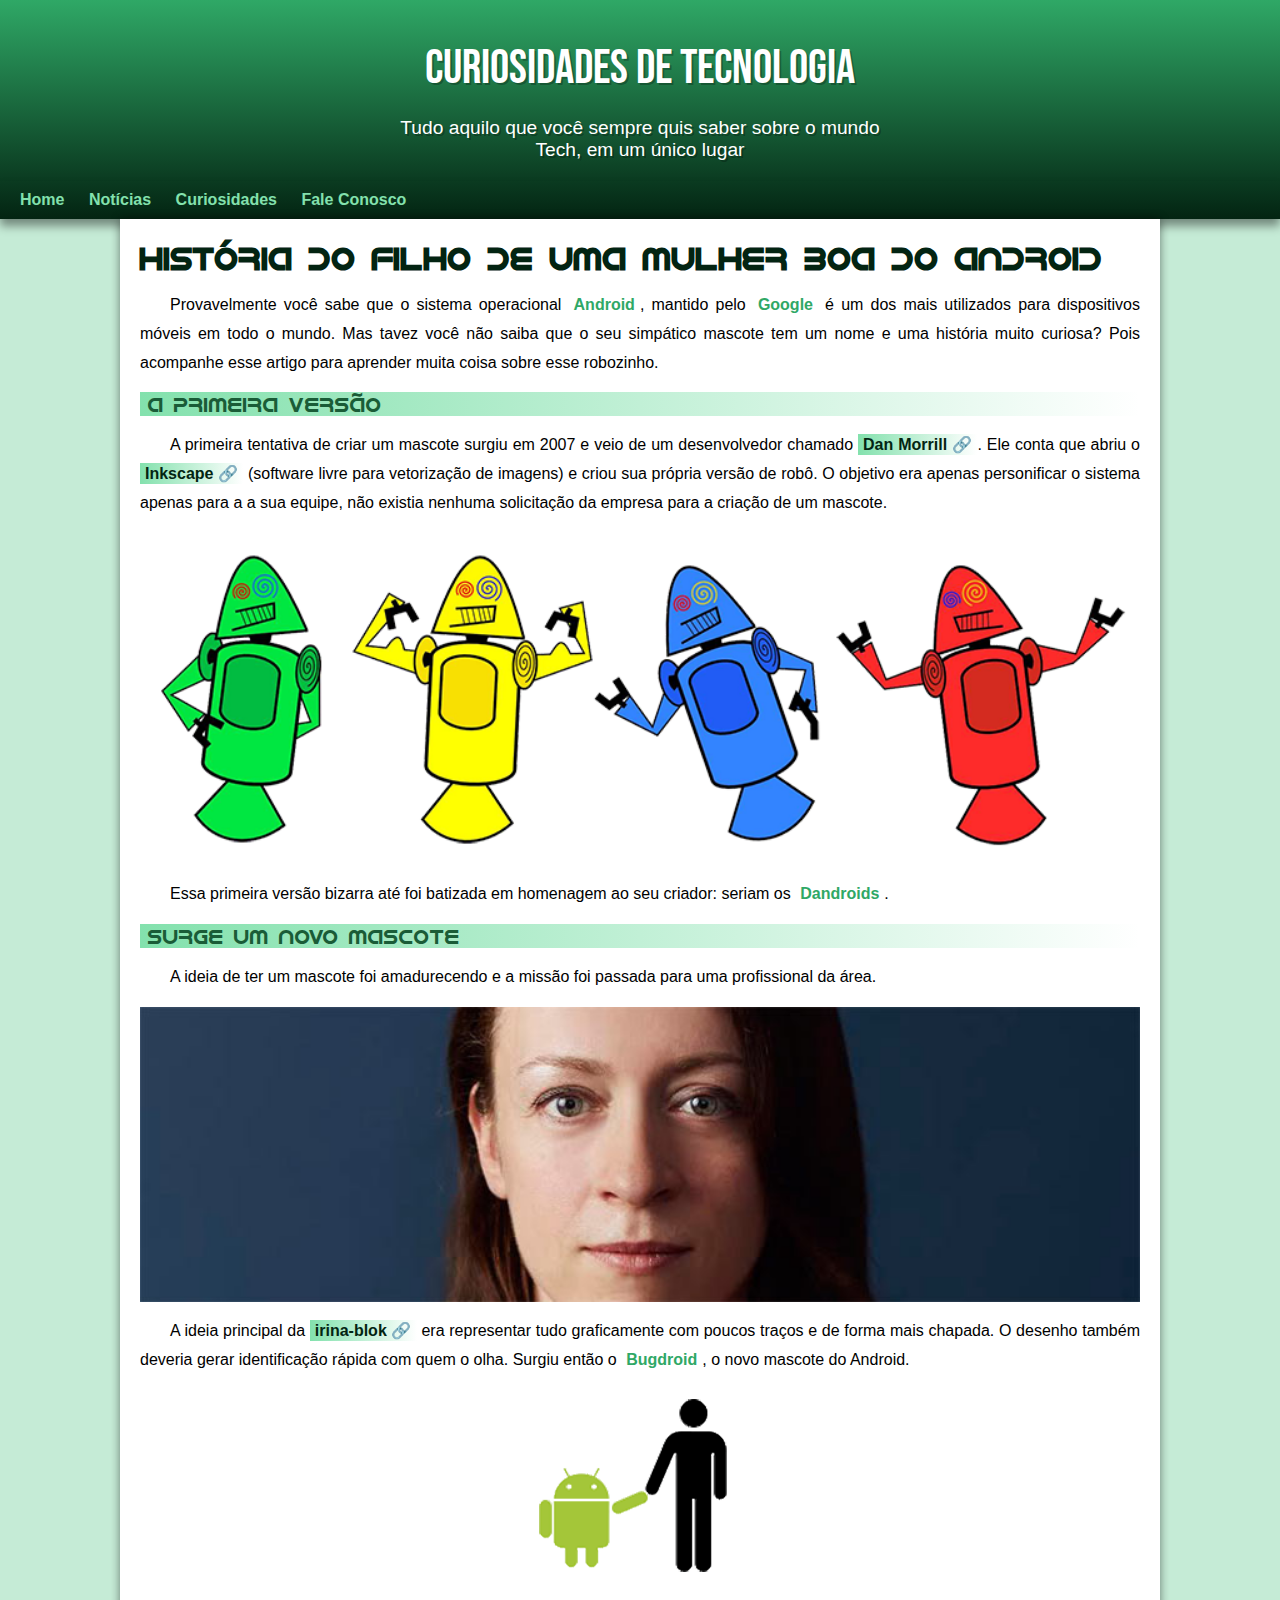
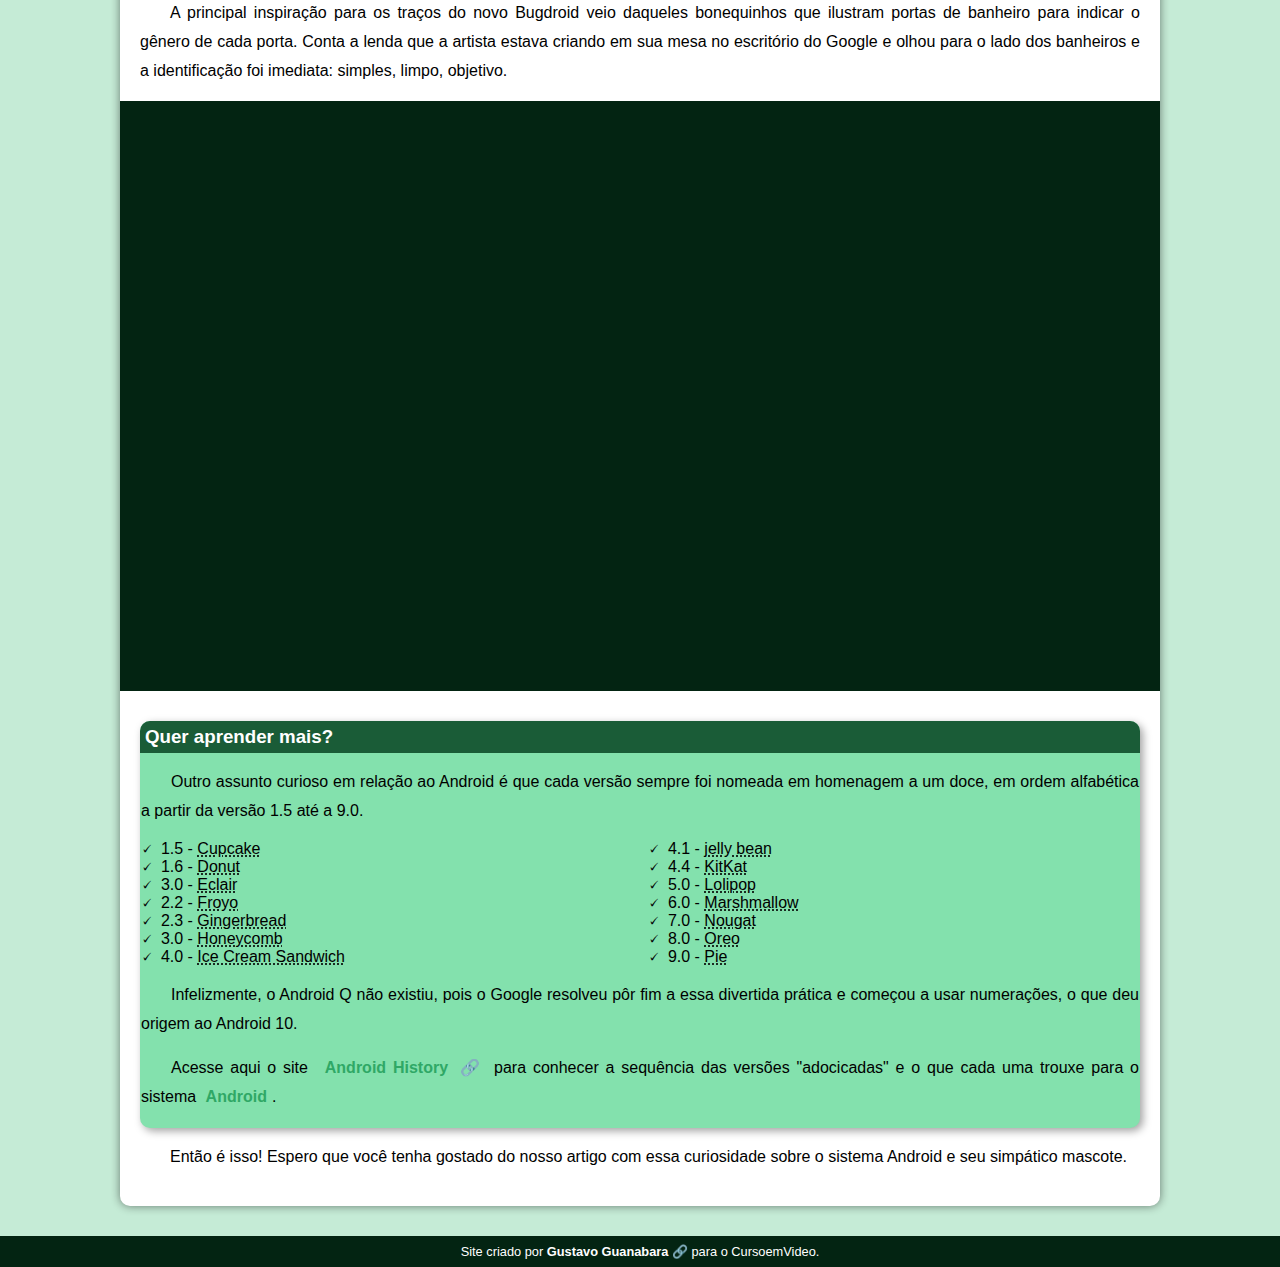
<file: Exercicios/index.html>
<!DOCTYPE html>
<html lang="PT-BR">
<head>
    <meta charset="UTF-8">
    <meta name="viewport" content="width=device-width, initial-scale=1.0">
    <title>Curiosadades de tecnologia</title>
    <link rel="shortcut icon" href="imagens/favicon.ico" type="image/x-icon">
    <link rel="stylesheet" href="style.css">
</head>


<body>

<!--CABEÇALHO-->
    <header>

        <h1>Curiosidades de Tecnologia</h1>
        <p class="paragrafo">Tudo aquilo que você sempre quis saber sobre o mundo Tech, em um único lugar</p>

<!--MENU-->
        <nav>
            
                <a href="#">Home</a>
                <a href="#">Notícias</a>
                <a href="#">Curiosidades</a>
                <a href="#">Fale Conosco</a>
        </nav>


    </header>



<!--CORPO DO SITE-->
    <main>

        <article>

            <h1>História do Filho de uma mulher boa do Android</h1>

            <p>Provavelmente você sabe que o sistema operacional <strong>Android</strong>, mantido pelo <strong>Google</strong> é um dos mais utilizados para dispositivos móveis em todo o mundo. Mas tavez você não saiba que o seu simpático mascote tem um nome e uma história muito curiosa? Pois acompanhe esse artigo para aprender muita coisa sobre esse robozinho.</p>
        

        
            <h2>A primeira versão</h2>

            <p>A primeira tentativa de criar um mascote surgiu em 2007 e veio de um desenvolvedor chamado <a href="https://androidcommunity.com/dan-morrill-shows-us-the-android-mascot-that-almost-was-20130103/" target="_blank" class="externo">Dan Morrill</a>. Ele conta que abriu o <a href="https://inkscape.org/pt-br/" target="_blank" class="externo">Inkscape</a> (software livre para vetorização de imagens) e criou sua própria versão de robô. O objetivo era apenas personificar o sistema apenas para a a sua equipe, não existia nenhuma solicitação da empresa para a criação de um mascote.</p>

            <!--IMAGENS DINAMICAS-->
            <picture>

                <source media="(max-width:670px)" srcset="imagens/dan-droids-pq.png" type="image/png">

                <img src="imagens/dan-droids.png" alt="primeiro mascote do android">
                
            </picture>

            <p>Essa primeira versão bizarra até foi batizada em homenagem ao seu criador: seriam os <strong>Dandroids</strong>.</p>
            

            
            <h2>Surge um novo mascote</h2>

            <p>A ideia de ter um mascote foi amadurecendo e a missão foi passada para uma profissional da área. </p>

           <!--IMAGENS DINAMICAS-->
            <PIcture>
                <source media="(max-width:670px )" srcset="imagens/irina-blok-pq.jpg" type="image/jpg">

                <img src="imagens/irina-blok.jpg" alt="Criadora do mascote Android">               
            </PIcture>

            <p>A ideia principal da 
            <a href="https://www.irinablok.com/" target="_blank" class="externo">irina-blok</a> era representar tudo graficamente com poucos traços e de forma mais chapada. O desenho também deveria gerar identificação rápida com quem o olha. Surgiu então o <strong> Bugdroid</strong>, o novo mascote do Android.</p>

                
            <img src="imagens/bugdroid.png" alt="mascote Android" class="pequena">

            <p>A principal inspiração para os traços do novo Bugdroid veio daqueles bonequinhos que ilustram portas de banheiro para indicar o gênero de cada porta. Conta a lenda que a artista estava criando em sua mesa no escritório do Google e olhou para o lado dos banheiros e a identificação foi imediata: simples, limpo, objetivo.</p>
            

            
            <div class="video"><iframe width="560" height="315" src="https://www.youtube.com/embed/l2UDgpLz20M?si=afIXEjR0hmh_9nrL" title="YouTube video player" frameborder="0" allow="accelerometer; autoplay; clipboard-write; encrypted-media; gyroscope; picture-in-picture; web-share" allowfullscreen class="video01"></iframe></div>
            
           


            
            <aside>

                <H3>Quer aprender mais? </H3>

                <P>Outro assunto curioso em relação ao Android é que cada versão sempre foi nomeada em homenagem a um doce, em ordem alfabética a partir da versão 1.5 até a 9.0.</P>
                    
                    <ul>
                        <li>1.5 - <abbr title="Bolo de copo">Cupcake</abbr>
                        </li>
                        
                        <li>1.6 - <abbr title="Rosquinha">Donut</abbr></li>

                        <li>3.0 - <abbr title="Bomba">Eclair</abbr></li>

                        <li>2.2 - <abbr title="Iogurte">Froyo</abbr></li>

                        <li>2.3 - <abbr title="Biscoito de gengibre">Gingerbread</abbr></li>

                        <li>3.0 - <abbr title="Favo de mel">Honeycomb</abbr></li>

                        <li>4.0 - <abbr title="Sandwich de sorvete">Ice Cream Sandwich</abbr></li>
                         
                          <li>4.1 - <abbr title="jujuba">jelly bean</abbr></li>

                        <li>4.4 - <abbr title="kitkat">KitKat</abbr></li>

                        <li>5.0 - <abbr title="pirulito">Lolipop</abbr></li>

                        <li>6.0 - <abbr title="Marshmallow">Marshmallow</abbr></li>

                        <li>7.0 - <abbr title="torrone">Nougat</abbr></li>

                        <li>8.0 - <abbr title="oreo">Oreo</abbr></li>

                        <li>9.0 - <abbr title="Torta">Pie</abbr></li>

                    </uL>
                    
                    <p>Infelizmente, o Android Q não existiu, pois o Google resolveu pôr fim a essa divertida prática e começou a usar numerações, o que deu origem ao Android 10.
                    </p>

                    <p>
                        Acesse aqui o site
                        
                        <!--link externo-->
                        <a href="https://www.android.com/intl/pt_pt/history/" target="_blank" rel= "external" class="externo"><Strong>Android History</Strong></a>
                        
                         para conhecer a sequência das versões "adocicadas" e o que cada uma trouxe para o sistema <strong>Android</strong>.
                    </p>
            </aside>
                     
                <p>Então é isso! Espero que você tenha gostado do nosso artigo com essa curiosidade sobre o sistema Android e seu simpático mascote.</p>
        </article>     
    </main>


    <!--RODA PÉ-->
    <footer>
        <p>Site criado por <a href="https://gustavoguanabara.github.io/" target="_blank" class="externo">Gustavo Guanabara</a> para o CursoemVideo.</p>
    </footer>
    <!--RODA PÉ-->


</body>
</html>
</file>
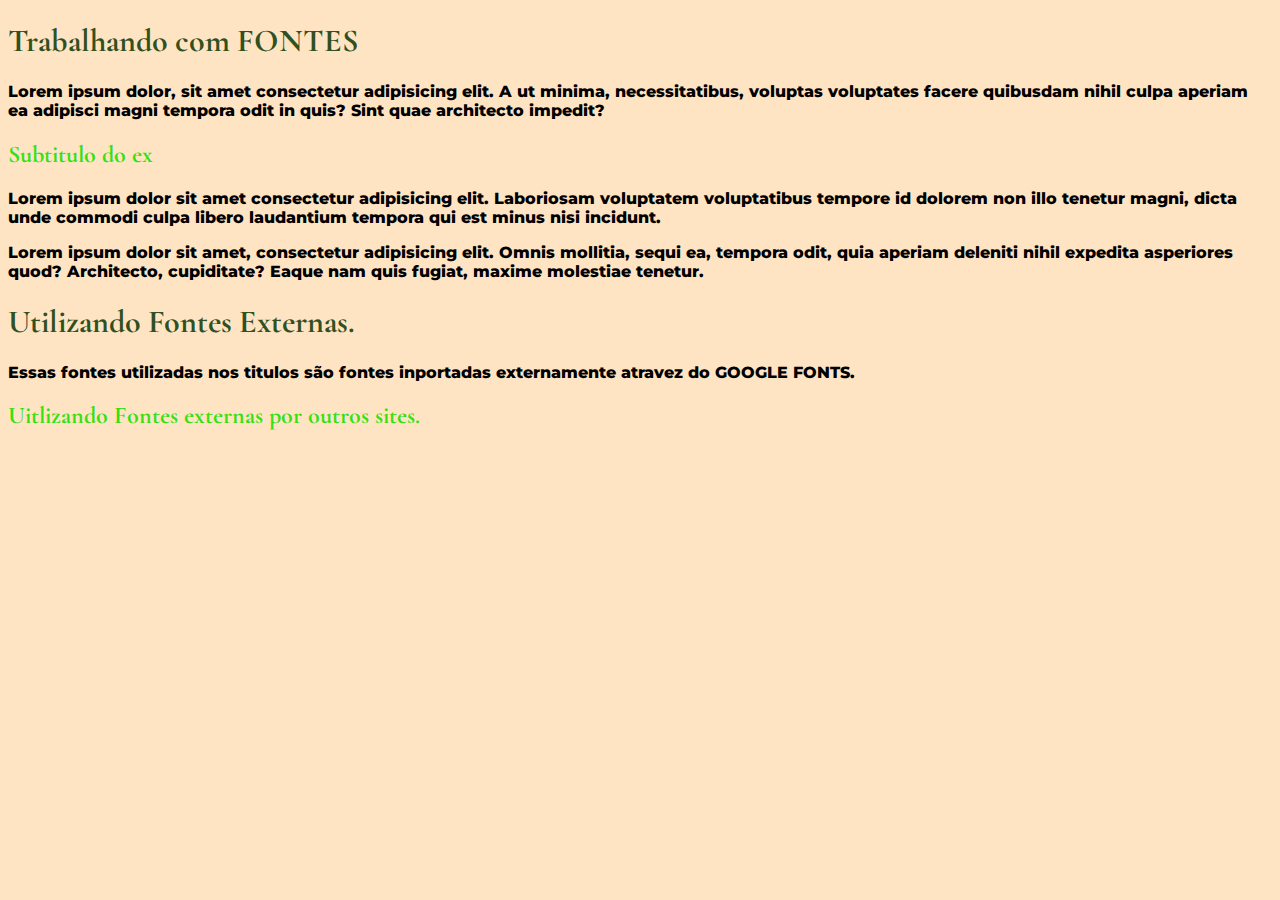
<file: Exercicios/Fontes/Font01.html>
<!DOCTYPE html>
<html lang="PT-BR">
<head>
    <meta charset="UTF-8">
    <meta name="viewport" content="width=device-width, initial-scale=1.0">
    <title>FONTES EM CSS</title>
    <style>

    @import url('https://fonts.googleapis.com/css2?family=Anton&family=Cormorant+Garamond:ital,wght@0,400;1,300&display=swap');


        @import url('https://fonts.googleapis.com/css2?family=Montserrat:ital,wght@0,100;1,100&display=swap');

        @import url('https://fonts.googleapis.com/css2?family=Anton&display=swap');

        body{
            font-family: 'Montserrat', sans-serif;

            font-size: 1em;

            font-weight: 800;

            background-color: bisque;
        }

        h1{
            font-family: 'Cormorant Garamond', serif;
            color: rgba(9, 53, 1, 0.843);
            font-weight: 900;

        }

        h2{
            font-family: 'Cormorant Garamond', serif;
            color: rgba(40, 224, 8, 0.947);
            font-weight: 900;
        }
    </style>
</head>
<body>
    <H1>Trabalhando com FONTES</H1>
    <p>Lorem ipsum dolor, sit amet consectetur adipisicing elit. A ut minima, necessitatibus, voluptas voluptates facere quibusdam nihil culpa aperiam ea adipisci magni tempora odit in quis? Sint quae architecto impedit?</p>

    <h2>Subtitulo do ex</h2>
    <p>Lorem ipsum dolor sit amet consectetur adipisicing elit. Laboriosam voluptatem voluptatibus tempore id dolorem non illo tenetur magni, dicta unde commodi culpa libero laudantium tempora qui est minus nisi incidunt.</p>
    <p>Lorem ipsum dolor sit amet, consectetur adipisicing elit. Omnis mollitia, sequi ea, tempora odit, quia aperiam deleniti nihil expedita asperiores quod? Architecto, cupiditate? Eaque nam quis fugiat, maxime molestiae tenetur.</p>
    

    <h1>Utilizando Fontes Externas.</h1>

    <!-- IMPORTANDO AS FONTES DIRETO DO GOOGLE FONTES E COLOCANDO DENTRO DA TAG STYLE NO CSS.

         @import url('https://fonts.googleapis.com/css2?family=Rubik+Glitch+Pop&display=swap');


        @import url('https://fonts.googleapis.com/css2?family=Montserrat:ital,wght@0,100;1,100&display=swap');

        @import url('https://fonts.googleapis.com/css2?family=Anton&display=swap');

    -->

    <p>Essas fontes utilizadas nos titulos são fontes inportadas externamente atravez do GOOGLE FONTS.</p>

    <H2>Uitlizando Fontes externas por outros sites.</H2>

</body>
</html>
</file>
<file: Exercicios/style.css>
@charset "UTF-8";

        /*cores utilizadas
            #c5ebd6
            #83e1ad
            #3ddc84
            #2fa866
            #1a5c37
            #063d1e 
        */


        
@import url('https://fonts.googleapis.com/css2?family=Bebas+Neue&display=swap');

@font-face{
    font-family: 'android';
    src: url(Fontes/idroid.otf) format('opentype');
    font-weight: normal;
}

*{
    margin: 0PX;
    padding: 0PX;
}

:root{
    --cor0:#c5ebd6;
    --cor1:#83e1ad;
    --cor2:#3ddc84;
    --cor3:#2fa866;
    --cor4:#1a5c37;
    --cor5:#032412;

    --fonte-padrao: arial, verdana, helvetica, sans-serif;

    --fonte-destaque: "Bebas Neue", sans-serif;
    
    --fonte_android: 'android', sans-serif;
    

}



body{
    font-family:var(--fonte-padrao);
    background-color: var(--cor0);
}

 a.externo::after {

        content: '\00a0\1F517';
 }

header{
   background-image:linear-gradient(to bottom, var(--cor3), var(--cor5)) ;
    min-height: 150px;
    right: 10px;
    padding-top: 40px;
}

header > h1 {
    font-family: var(--fonte-destaque);
    color: white;
    text-align: center;
    margin-bottom: 20px;
    font-size: 3em;
    text-shadow: 2px 2px 0px rgba(0, 0, 0, 0.267);
    font-weight: normal;
    
}

header > p{
    color: white;
    font-family: var(--fonte-padrao);
    font-size: 1.2em;
    text-align: center;
    max-width: 500px;
    margin: auto;
    padding-bottom: 20px;
    padding-right: 10px;
    padding-left: 10px;
    text-shadow: 2px 2px 0px rgba(0, 0, 0, 0.267);
}

nav{    
    padding: 10px;
    box-shadow: 0px 7px 9px rgba(0, 0, 0, 0.415) ;   
    
}



nav > a {
    color: var(--cor1);
    padding: 10px;
    text-decoration: none;
    text-align:left ;
    font-weight: bold;
}

nav > a:hover{
    background-color: var(--cor3);
    color: var(--cor5);
    border-radius: 5px;
    transition-duration: .5s;
}

main{
    background-color: white;
    min-width:300px ;
    max-width: 1000px;
    margin: auto;
    margin-bottom: 30px;
    padding: 20px;
    box-shadow: 0px 0px 10px rgba(0, 0, 0, 0.481);
    border-bottom-right-radius:10px ;
    border-bottom-left-radius:10px ;
}

main  h1{
    color: var(--cor5);
    font-family: var(--fonte_android);
}

main h2{
    font-family: var(--fonte_android);
    color: var(--cor4);
    font-size: 1.3em;
    background-image:linear-gradient(to right, var(--cor1), transparent ) ;
    text-indent: 8px;
    font-weight: normal;

}

main p{
    margin: 15px 0px;
    text-align: justify;
    text-indent: 30px;
    font-size: 1em;
    line-height: 1.8em;
}

main img {
    width: 100%;
    display: block;
    margin: auto;
}

main img.pequena{
    max-width: 300px;
    display: block;
    margin: auto;
}

main strong{
    color: var(--cor3);
    font-weight: bold;
    padding: 2px 5px;
}

main a {
    text-decoration: none;
    font-weight: bold;
    color: var(--cor5);
    background-image:linear-gradient(to right, var(--cor1), transparent ) ;
    padding: 2px 5px;
}

main a:hover {
    text-decoration: underline;
    color: var(--cor4);
    background-color: var(--cor2);
}

div.video {
    background-color: var(--cor5);
    margin-bottom: 30px;
    margin: 0px -20px 30px -20px;
    padding: 20px;
    position: relative;
    padding-bottom: 57%;
}


div.video >iframe {
    position: absolute;
    top: 5%;
    left: 5%;
    width: 90%;
    height: 90%;
}

aside{
    background-color: var(--cor1);
    padding: 1px;
    border-radius: 10px;
    box-shadow: 3px 3px 8px rgba(0, 0, 0, 0.37);
}

aside > h3{
    background-color: var(--cor4);
    color: white;
    padding: 5px;
    margin: -1px -1px 0px -1px;
    border-radius: 10px 10px 0px 0px;

}

aside > ul {
    list-style-type: '\1F5F8\00a0\00a0';
    list-style-position: inside;
    columns: 2;
}

footer{
    background-color: var(--cor5);
    color: white;
    text-align: center;
    font-size: 0.8em;
    padding: 8px;
}

footer > p > a {
    color: white;
    font-weight: bold;
    text-decoration: none;

}

footer a:hover{
    color: red;
    text-decoration: underline;
}
</file>
